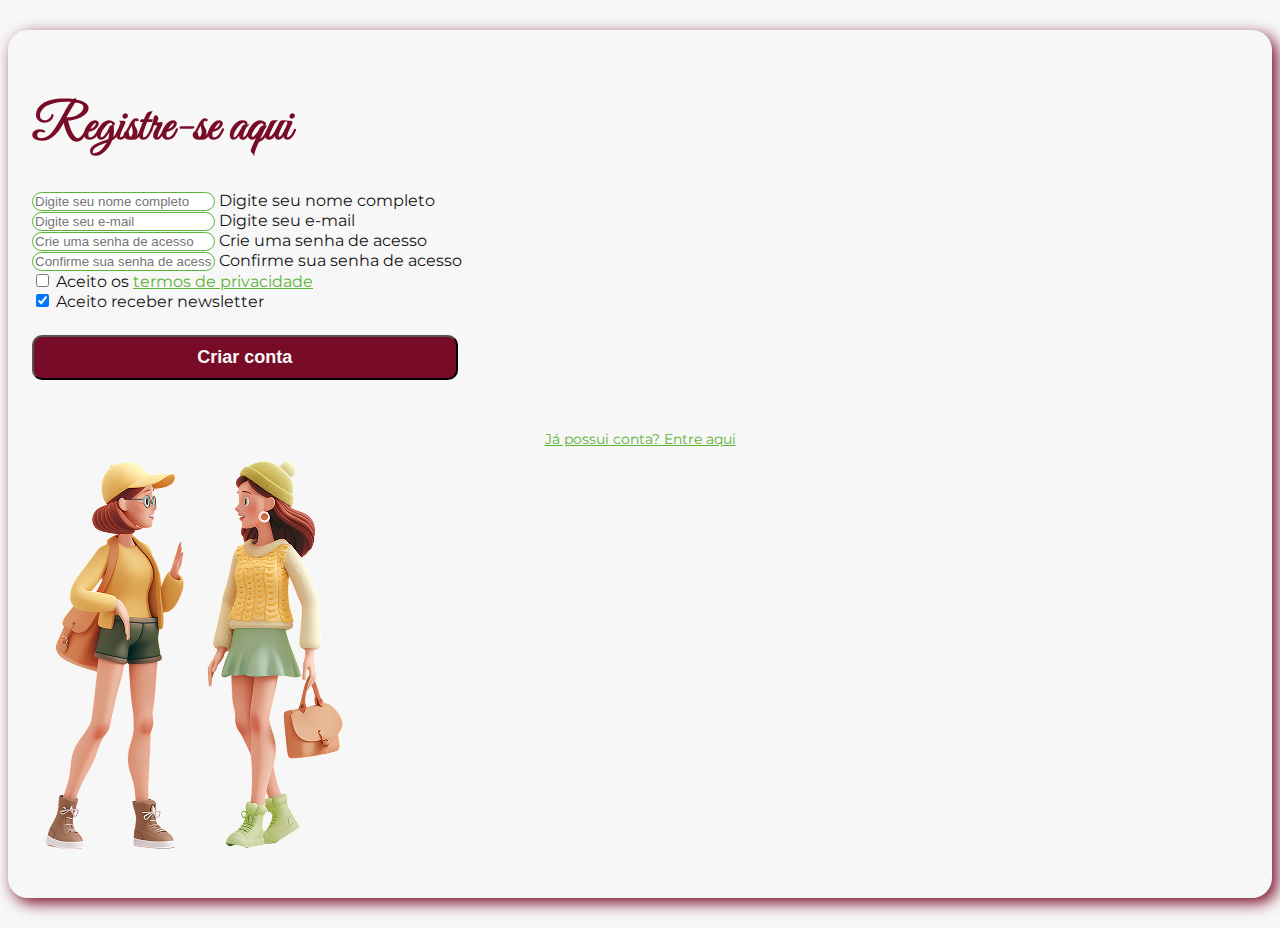
<file: frontend/Login/criar-conta.html>
<!DOCTYPE html>
<html lang="pt-br">
<head>
    <meta charset="UTF-8">
    <meta name="viewport" content="width=device-width, initial-scale=1.0">
    <title>Registre-se</title>

    <!--Fonts-->
    <link rel="preconnect" href="https://fonts.googleapis.com">
    <link rel="preconnect" href="https://fonts.gstatic.com" crossorigin>
    <link href="https://fonts.googleapis.com/css2?family=Great+Vibes&family=Montserrat:ital,wght@0,100..900;1,100..900&display=swap" rel="stylesheet">

    <!--Bootstrap import-->
    <link href="https://cdn.jsdelivr.net/npm/bootstrap@5.0.2/dist/css/bootstrap.min.css" rel="stylesheet" integrity="sha384-EVSTQN3/azprG1Anm3QDgpJLIm9Nao0Yz1ztcQTwFspd3yD65VohhpuuCOmLASjC" crossorigin="anonymous">
    <script src="https://cdn.jsdelivr.net/npm/bootstrap@5.0.2/dist/js/bootstrap.bundle.min.js" integrity="sha384-MrcW6ZMFYlzcLA8Nl+NtUVF0sA7MsXsP1UyJoMp4YLEuNSfAP+JcXn/tWtIaxVXM" crossorigin="anonymous" defer></script>
    
    <!--CSS import-->
    <link rel="stylesheet" href="../Styles/login.css">

    <link rel="shortcut icon" href="./Imgs/logo.png" type="image/x-icon">
</head>
<body>
    <div class="container col-12 col-md-9" id="form-container">
        <div class="row align-items-center gx-5">
            <div class="col-md-6 order-md-1">
                <h1>Registre-se aqui</h1>
                <form>
                    <div class="form-floating mb-3">
                        <input type="text" class="form-control" id="name" name="name" placeholder="Digite seu nome completo">
                        <label for="name" class="form-label">Digite seu nome completo</label>
                    </div>
                    <div class="form-floating mb-3">
                        <input type="email" class="form-control"  id="email" name="email" placeholder="Digite seu e-mail">
                        <label for="email" class="form-label">Digite seu e-mail</label>
                    </div>
                    <div class="form-floating mb-3">
                        <input type="password" class="form-control" id="password" name="password" placeholder="Crie uma senha de acesso">
                        <label for="password" class="form-label">Crie uma senha de acesso</label>
                    </div>
                    <div class="form-floating mb-3">
                        <input type="password" class="form-control" id="confirmPassword" name="confirmPassword" placeholder="Confirme sua senha de acesso">
                        <label for="confirmPassword" class="form-label">Confirme sua senha de acesso</label>
                    </div>
                    <div class="form-check mb-3">
                        <input type="checkbox" class="form-check-input" id="privacyTerms" name="privacyTerms">
                        <label for="privacyTerms" class="form-check-label">Aceito os <span><a href="#">termos de privacidade</a></span></label>
                    </div>
                    <div class="form-check mb-3">
                        <input type="checkbox" class="form-check-input" id="advertising" name="advertising" checked>
                        <label for="advertising" class="form-check-label">Aceito receber newsletter</label>
                    </div>
                    <button type="submit" class="btn">Criar conta</button>
                    <div class="col-12 d-flex flex-column" id="link-container">
                        <a href="./login.html" id="login">Já possui conta? Entre aqui</a>
                    </div>
                </form>
            </div>
            <div class="col-md-4 order-md-2">
                <div class="col-12 text-center mx-auto">
                    <img src="../Imgs/meninas-convesando.png" alt="Registre-se no sistema" class="img-fluid">
                </div>
            </div>
        </div>
    </div>
</body>
</html>
</file>
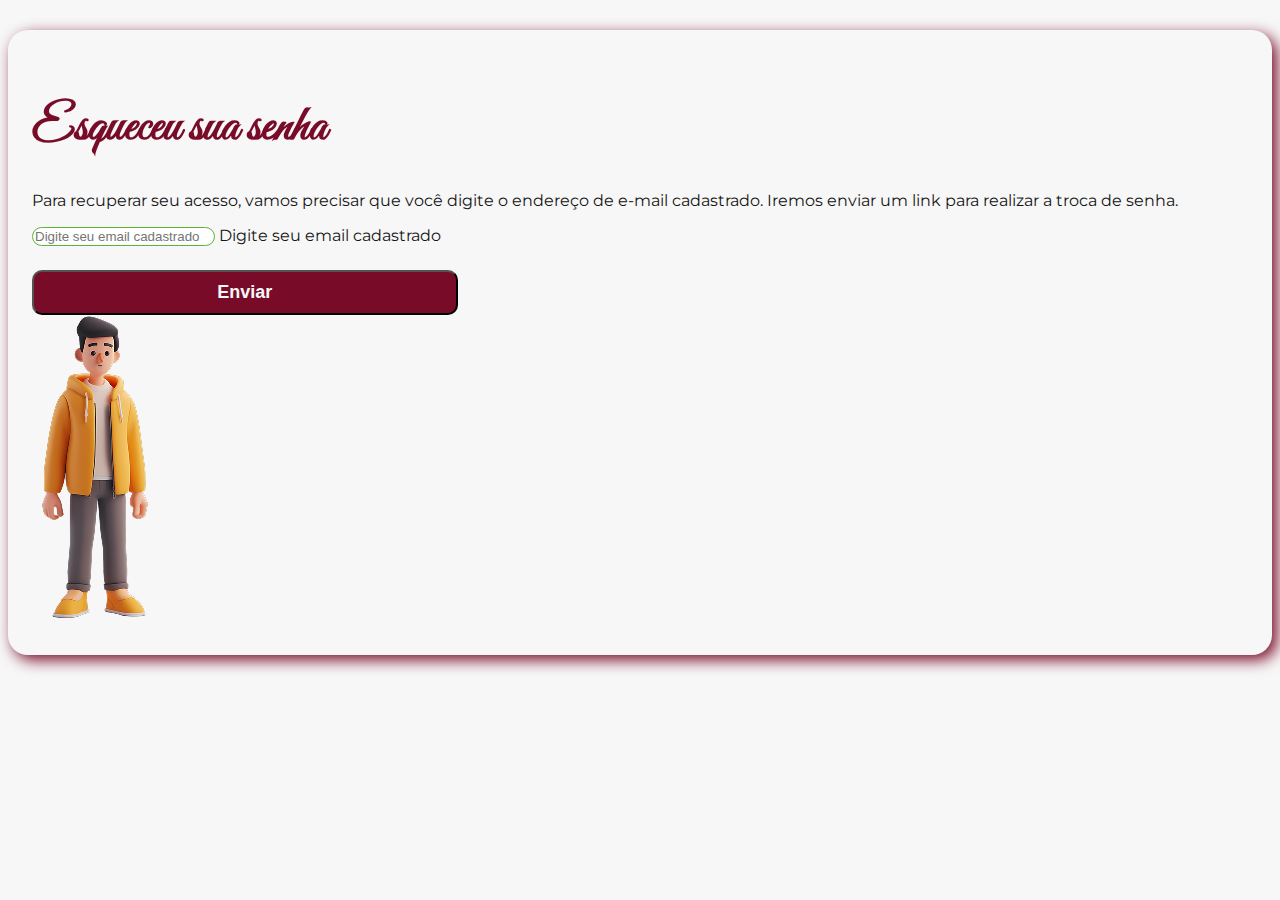
<file: frontend/Login/email-recuperar-senha.html>
<!DOCTYPE html>
<html lang="pt-br">
<head>
    <meta charset="UTF-8">
    <meta name="viewport" content="width=device-width, initial-scale=1.0">
    <title>Esqueceu sua senha</title>

    <!--Fonts-->
    <link rel="preconnect" href="https://fonts.googleapis.com">
    <link rel="preconnect" href="https://fonts.gstatic.com" crossorigin>
    <link href="https://fonts.googleapis.com/css2?family=Great+Vibes&family=Montserrat:ital,wght@0,100..900;1,100..900&display=swap" rel="stylesheet">

    <!--Bootstrap import-->
    <link href="https://cdn.jsdelivr.net/npm/bootstrap@5.0.2/dist/css/bootstrap.min.css" rel="stylesheet" integrity="sha384-EVSTQN3/azprG1Anm3QDgpJLIm9Nao0Yz1ztcQTwFspd3yD65VohhpuuCOmLASjC" crossorigin="anonymous">
    <script src="https://cdn.jsdelivr.net/npm/bootstrap@5.0.2/dist/js/bootstrap.bundle.min.js" integrity="sha384-MrcW6ZMFYlzcLA8Nl+NtUVF0sA7MsXsP1UyJoMp4YLEuNSfAP+JcXn/tWtIaxVXM" crossorigin="anonymous" defer></script>
    
    <!--CSS import-->
    <link rel="stylesheet" href="../Styles/login.css">

    <link rel="shortcut icon" href="./Imgs/logo.png" type="image/x-icon">
</head>
<body>
    <div class="container col-11 col-md-9" id="form-container">
        <div class="row align-items-center row gx-5">
            <div class="col-md-6 order-md-2">
                <h1>Esqueceu sua senha</h1>
                <p>Para recuperar seu acesso, vamos precisar que você digite o endereço de e-mail cadastrado. Iremos enviar um link para realizar a troca de senha.</p>
                <form>
                    <div class="form-floating">
                        <input type="email" name="email" id="email" class="form-control" placeholder="Digite seu email cadastrado">
                        <label for="email" class="form-label">Digite seu email cadastrado</label>
                    </div>
                    <button type="submit" class="btn">Enviar</button>
                </form>
            </div>
            <div class="col-md-6 order-md-1">
                <div class="col-12 text-center mx-auto">
                    <img src="../Imgs/homem-jaqueta-amarela.png" alt="Recuperar senha" class="img-fluid">
                </div>
            </div>
        </div>
    </div>
</body>
</html>
</file>
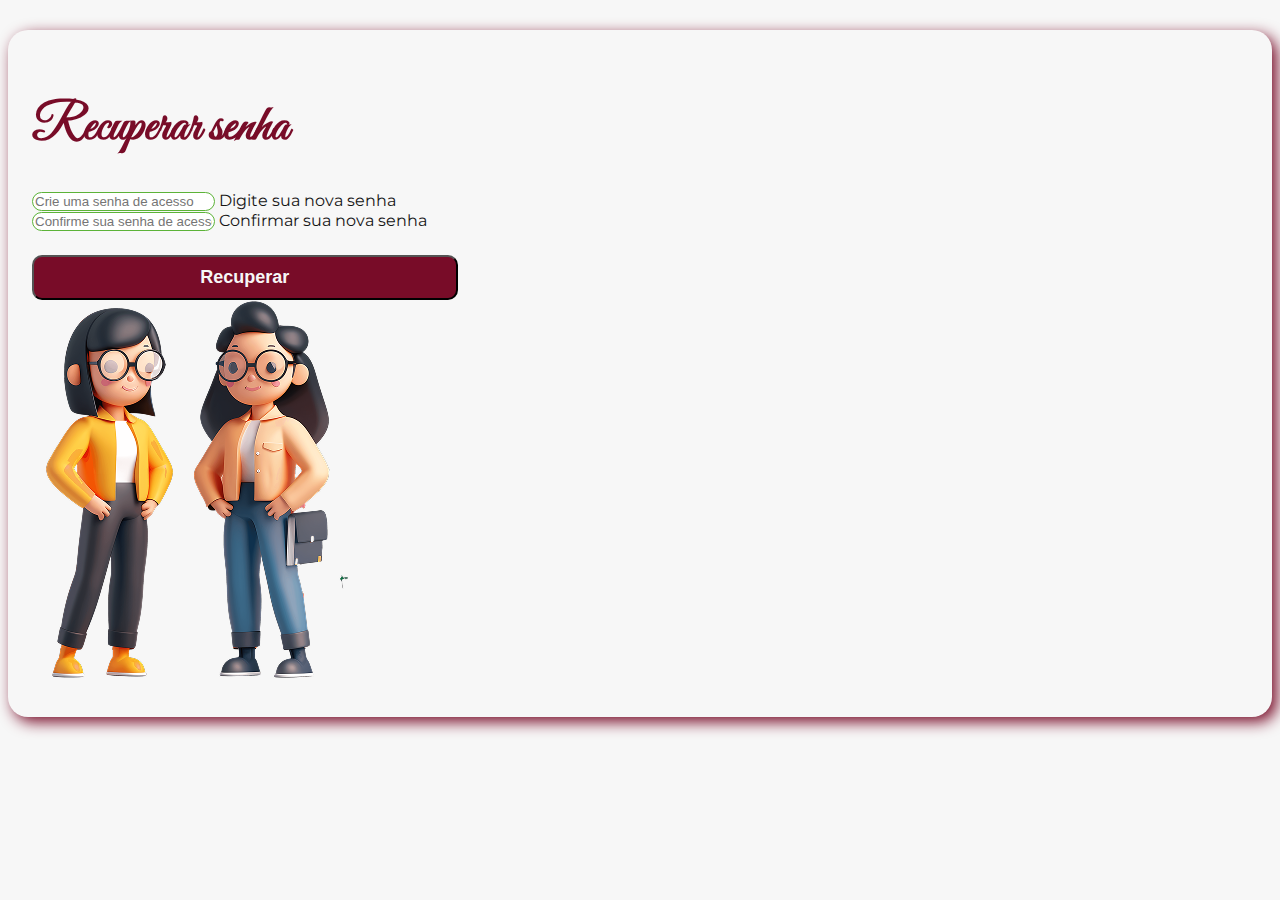
<file: frontend/Login/recuperar-senha.html>
<!DOCTYPE html>
<html lang="pt-br">
<head>
    <meta charset="UTF-8">
    <meta name="viewport" content="width=device-width, initial-scale=1.0">
    <title>Recuperar senha</title>

    <!--Fonts-->
    <link rel="preconnect" href="https://fonts.googleapis.com">
    <link rel="preconnect" href="https://fonts.gstatic.com" crossorigin>
    <link href="https://fonts.googleapis.com/css2?family=Great+Vibes&family=Montserrat:ital,wght@0,100..900;1,100..900&display=swap" rel="stylesheet">

    <!--Bootstrap import-->
    <link href="https://cdn.jsdelivr.net/npm/bootstrap@5.0.2/dist/css/bootstrap.min.css" rel="stylesheet" integrity="sha384-EVSTQN3/azprG1Anm3QDgpJLIm9Nao0Yz1ztcQTwFspd3yD65VohhpuuCOmLASjC" crossorigin="anonymous">
    <script src="https://cdn.jsdelivr.net/npm/bootstrap@5.0.2/dist/js/bootstrap.bundle.min.js" integrity="sha384-MrcW6ZMFYlzcLA8Nl+NtUVF0sA7MsXsP1UyJoMp4YLEuNSfAP+JcXn/tWtIaxVXM" crossorigin="anonymous" defer></script>
    
    <!--CSS import-->
    <link rel="stylesheet" href="../Styles/login.css">

    <link rel="shortcut icon" href="./Imgs/logo.png" type="image/x-icon">
</head>
<body>
    <div class="container col-11 col-md-9" id="form-container">
        <div class="row align-items-center gx-5">
            <div class="col-md-6 order-md-2">
                <h1>Recuperar senha</h1>
                <form>
                    <div class="form-floating mb-3">
                        <input type="password" class="form-control" id="newPassword" name="newPassword" placeholder="Crie uma senha de acesso">
                        <label for="newPassword" class="form-label">Digite sua nova senha</label>
                    </div>
                    <div class="form-floating mb-3">
                        <input type="password" class="form-control" id="confirmNewPassword" name="confirmNewPassword" placeholder="Confirme sua senha de acesso">
                        <label for="confirmNewPassword" class="form-label">Confirmar sua nova senha</label>
                    </div>
                    <button type="submit" class="btn">Recuperar</button>
                </form>
            </div>
            <div class="col-md-6 order-md-2">
                <div class="col-12 text-center mx-auto">
                    <img src="../Imgs/garotas.png" alt="Recuperar senha" class="img-fluid">
                </div>
            </div>
        </div>
    </div>
</body>
</html>
</file>
<file: frontend/Styles/login.css>
/*@import url(./index.css);*/

:root{
    --primary-color: #780C28;
    --secondary-color: #5CB338;
    --tertiary-color: #CAE0BC;
    --fourth-color: #F3C623;
    --black-color: #151515;
    --white-color: #F7F7F7;

    font-family: "Montserrat", Arial, serif;
    font-size: 16px;
    color: var(--black-color);
}

::selection{
    background-color: var(--secondary-color);
    color: var(--white-color);
}

body{
    background-color: var(--white-color);
    color: var(--black-color);
}

h1, h2, h3, h4, h5, h6{
    color: var(--primary-color);
    font-family: "Great Vibes", serif;
}

h1{
    font-size: 3.125rem;
    color: var(--primary-color);
    font-weight: 700;
}

#form-container{
    background-color: var(--white-color);
    box-shadow: 5px 5px 15px var(--primary-color);

    margin: 30px auto;
    padding: 32px 24px;
    border-radius: 20px;
}

.row.align-items-center{
    align-content: center;
    height: 100%;
}

#form-container h1{
    margin-bottom: 32px;
}

/*INPUTS*/
#form-container input[type="checkbox"]:checked{
    background-color: var(--secondary-color);
    border: var(--secondary-color);
}

#form-container input[type="checkbox"]:active{
    outline: none;
}

#form-container input[type="checkbox"]:focus{
    box-shadow: none;
}

#form-container .form-control{
    border: 1px solid var(--secondary-color);
    border-radius: 10px;
    color: var(--primary-color);
}

#form-container .form-control:focus{
    box-shadow: none;
}

#form-container .form-control:active{
    outline: none;
}

#form-container .form-floating label{
    color: var(--black-color);
}

#form-container .form-floating > .form-control:focus~label{
    color: var(--primary-color);
}

/*BUTTON*/
#form-container .btn{
    margin-top: 24px;
    width: 35%;
    border-radius: 10px;
    padding: 10px 0;

    color: var(--white-color);
    font-weight: 700;
    font-size: 1.125rem;
    background-color: var(--primary-color);
}

@media(max-width: 768px){
    #form-container .btn{
        width: 100%;
    }
}

/*LINKS*/
#form-container #link-container{
    margin-top: 50px;

    font-size: .9rem;
    text-align: center;
}

#form-container a{
    text-align: center;
    transition: .3s;

    padding: 8px 0;

    color: var(--secondary-color);
}


#form-container #link-container #login:hover{
    font-weight: 700;
}

#form-container #link-container #reset{
    color: var(--primary-color);
}

#form-container #link-container #reset:hover{
    font-weight: 700;
}

#form-container #link-container #register{
    color: var(--secondary-color);
}


#form-container #link-container #register:hover{
    font-weight: 700;
}


/*IMAGEM*/
#form-container .img-fluid{
    margin: 0px auto;
}
</file>
